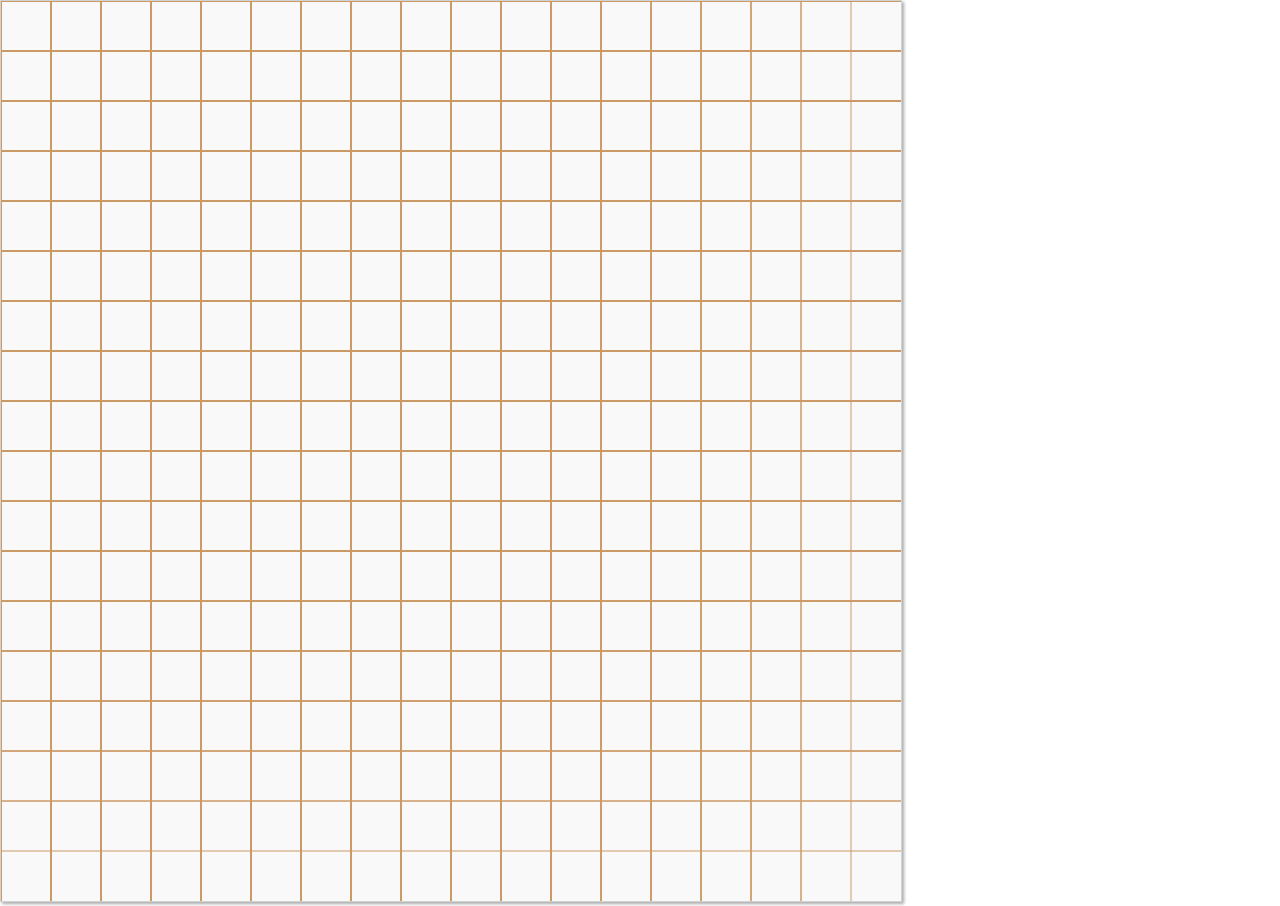
<file: part1/index.html>
<!DOCTYPE html>
<html>
    <head>
        <meta charset="utf-8">
        <link rel="stylesheet" href="css/style.css">
    </head>
<body>
    <div id="board">
        <canvas id="myCanvas" width=900px height=900px style="border:1px solid #d3d3d3;">
                Your browser does not support the HTML5 canvas tag.
        </canvas>
        <script src="js/canvas.js"></script>
        <script src="js/app.js"></script>
    </div>
    
</body>
    
</html>
</file>
<file: part1/css/style.css>
*{
  padding:0px;
  margin:0px;
}

/* #board {
  height: 100%;
  width: 100%;
  display:inline-block;
  background:white;
  } */


#myCanvas {
  background-color: #f9f9f9;
	border: 1px solid #f1f1f1;
	box-shadow: 2px 2px 3px #aaaaaa;
}
</file>
